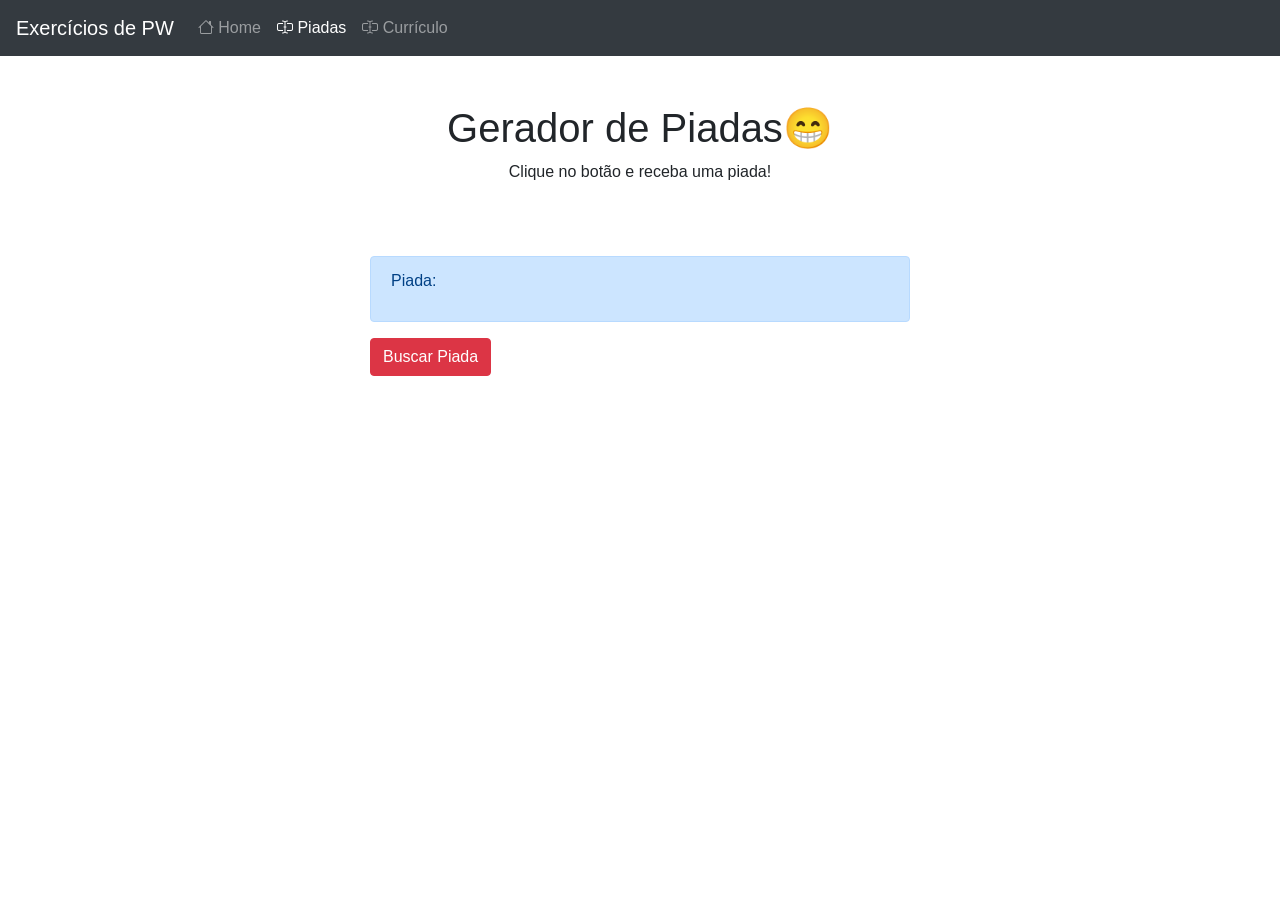
<file: piadas.html>
<!DOCTYPE html>
<html>

<head>
    <title>Trabalho API - Piadas</title>
    <meta charset="UTF-8">
    <meta name="viewport" content="width=device-width, initial-scale=1.0">

    <!-- Bootstrap -->
    <link rel="stylesheet" href="https://stackpath.bootstrapcdn.com/bootstrap/4.1.3/css/bootstrap.min.css">

    <link rel="stylesheet" href="https://cdn.jsdelivr.net/npm/bootstrap-icons@1.11.3/font/bootstrap-icons.min.css">

    <link href="/CSS/estilo.css" rel="stylesheet">
</head>

<body>
    <nav class="navbar navbar-expand-lg navbar-dark bg-dark sticky-top">
        <!-- sticky-top -> fixo no topo com espaço com conteúdo abaixo)-->
        <a class="navbar-brand" href="index.html">Exercícios de PW</a>
        <button class="navbar-toggler" type="button" data-toggle="collapse" data-target="#navbarNav"
            aria-controls="navbarNav" aria-expanded="false" aria-label="Alterna navegação">
            <span class="navbar-toggler-icon"></span>
        </button>
        <div class="collapse navbar-collapse " id="navbarNav">
            <ul class="navbar-nav">
                <li class="nav-item ">
                    <a class="nav-link" href="index.html" title="Página inicial"><i class="bi bi-house"></i>
                        Home</a>
                </li>
                <li class="nav-item active">
                    <a class="nav-link" href="piadas.html" title="entre em contato"><i
                            class="bi bi-input-cursor-text"></i> Piadas</a>
                </li>
                <li class="nav-item">
                    <a class="nav-link" href="validacaodecurriculo.html" title="entre em contato"><i
                            class="bi bi-input-cursor-text"></i>
                        Currículo</a>
                </li>


    </nav>

    <div class="container mt-5">

        <div class="text-center mb-5">
            <h1>Gerador de Piadas😁</h1>
            <p>Clique no botão e receba uma piada!</p>
        </div>

        <div class="row justify-content-center">
            <div class="col-md-6">

                <div class="alert alert-primary mt-4">
                    <p id="txtresultado">Piada:</p>
                </div>
                <form id="formExemplo">


                    <button type="submit" class="btn btn-danger">
                        Buscar Piada
                    </button>

                </form>

            </div>
        </div>

    </div>

    <!-- Scripts -->
    <script src="https://ajax.googleapis.com/ajax/libs/jquery/3.7.1/jquery.min.js"></script>
    <script src="https://cdnjs.cloudflare.com/ajax/libs/popper.js/1.14.3/umd/popper.min.js"></script>
    <script src="https://stackpath.bootstrapcdn.com/bootstrap/4.1.3/js/bootstrap.min.js"></script>
    <script src="/JS/piadas.js"></script>

</body>

</html>
</file>
<file: CSS/estilo.css>
/* Footer */
@import url('https://maxcdn.bootstrapcdn.com/font-awesome/4.7.0/css/font-awesome.min.css');
section {
    padding: 60px 0;
}

section .section-title {
    text-align: center;
    color: #007b5e;
    margin-bottom: 50px;
    text-transform: uppercase;
}
#footer {
    background: #698cd6 !important;
}
#footer h5{
	padding-left: 10px;
    border-left: 3px solid #eeeeee;
    padding-bottom: 6px;
    margin-bottom: 20px;
    color:#ffffff;
}
#footer a {
    color: #ffffff;
    text-decoration: none !important;
    background-color: transparent;
    -webkit-text-decoration-skip: objects;
}
#footer ul.social li{
	padding: 3px 0;
}
#footer ul.social li a i {
    margin-right: 5px;
	font-size:25px;
	-webkit-transition: .5s all ease;
	-moz-transition: .5s all ease;
	transition: .5s all ease;
}
#footer ul.social li:hover a i {
	font-size:30px;
	margin-top:-10px;
}
#footer ul.social li a,
#footer ul.quick-links li a{
	color:#ffffff;
}
#footer ul.social li a:hover{
	color:#eeeeee;
}
#footer ul.quick-links li{
	padding: 3px 0;
	-webkit-transition: .5s all ease;
	-moz-transition: .5s all ease;
	transition: .5s all ease;
}
#footer ul.quick-links li:hover{
	padding: 3px 0;
	margin-left:5px;
	font-weight:700;
}
#footer ul.quick-links li a i{
	margin-right: 5px;
}
#footer ul.quick-links li:hover a i {
    font-weight: 700;
}

@media (max-width:767px){
	#footer h5 {
    padding-left: 0;
    border-left: transparent;
    padding-bottom: 0px;
    margin-bottom: 10px;
}
}

.card {
    border-radius: 15px;
    border: none;
}

.form-control {
    border-radius: 10px;
}

label {
    font-weight: bold;
}

h3 {
    font-weight: bold;
}
</file>
